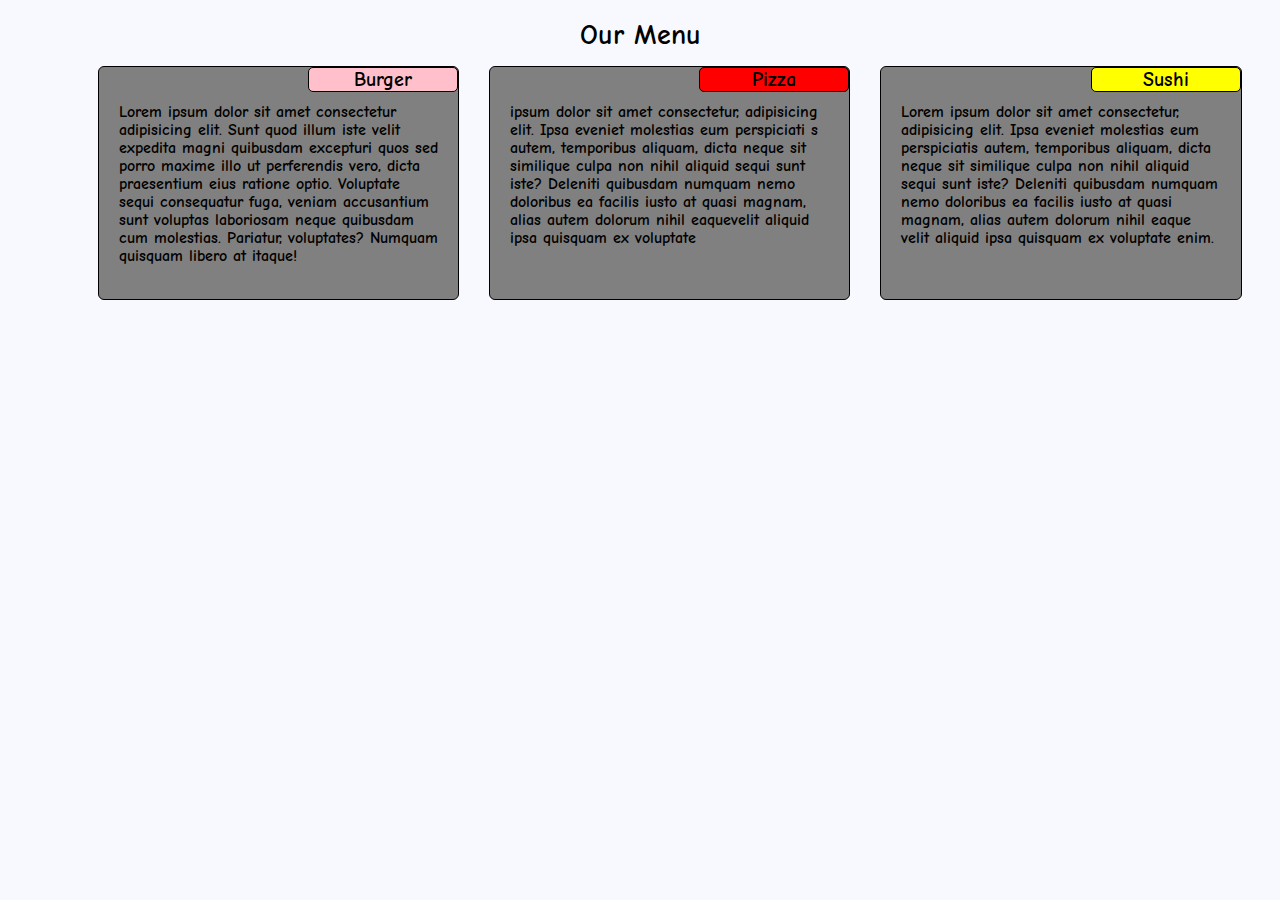
<file: Module2CodingAssignment/index.html>
<!DOCTYPE html>
<html lang="en">
<head>
    <meta charset="UTF-8">
    <meta http-equiv="X-UA-Compatible" content="IE=edge">
    <meta name="viewport" content="width=device-width, initial-scale=1.0">
    <link href="https://fonts.googleapis.com/css2?family=Comic+Neue&display=swap" rel="stylesheet">
    <link rel="stylesheet" href="responsive.css">
    <title>Assignmesnt Solution of Module 2</title>
</head>

<body>
    <h1>Our Menu</h1>
    <div class="row">
        <div class="col-lg-4 col-md-6 col-sm-12 cont cont1">
            <div class="he" id="he1">Burger</div>
            <p>Lorem ipsum dolor sit amet consectetur adipisicing elit. Sunt quod illum iste velit
                expedita magni quibusdam excepturi quos sed porro maxime illo ut perferendis vero, dicta praesentium
                eius
                ratione optio. Voluptate sequi consequatur fuga, veniam accusantium sunt voluptas laboriosam neque
                quibusdam
                cum molestias. Pariatur, voluptates? Numquam quisquam libero at itaque!</p>
        </div>  

        <div class="col-lg-4 col-md-6 col-sm-12 cont cont1">
            <div class="he" id="he2">Pizza</div>
            <p>ipsum dolor sit amet consectetur, adipisicing elit. Ipsa eveniet molestias eum
                perspiciati s autem, temporibus aliquam, dicta neque sit similique culpa non nihil aliquid sequi sunt
                iste?
                Deleniti quibusdam numquam nemo doloribus ea facilis iusto at quasi magnam, alias autem dolorum nihil
                eaquevelit aliquid ipsa quisquam ex voluptate</p>
        </div>
    <div class="col-lg-4 col-md-12 col-sm-12 cont">
        <div class="he" id="he3">Sushi</div>
        <p>Lorem ipsum dolor sit amet consectetur, adipisicing elit. Ipsa eveniet molestias eum
            perspiciatis autem, temporibus aliquam, dicta neque sit similique culpa non nihil aliquid sequi sunt iste?
            Deleniti quibusdam numquam nemo doloribus ea facilis iusto at quasi magnam, alias autem dolorum nihil eaque
            velit aliquid ipsa quisquam ex voluptate enim.</p>
    </div>
    </div>
</body>

</html>
</file>
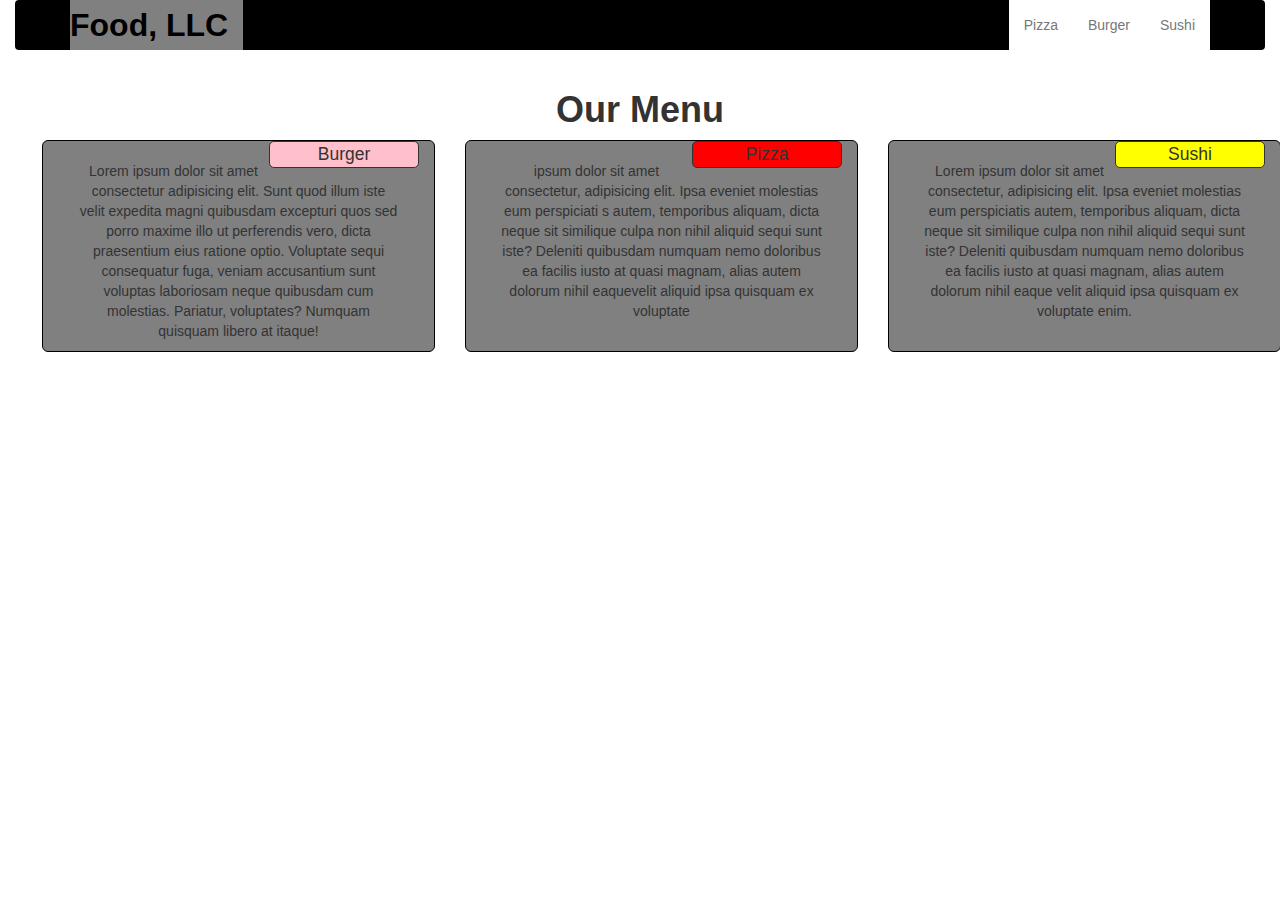
<file: Module3CodingAssignment/index.html>
<!DOCTYPE html>
<html lang="en">

<head>
    <meta charset="UTF-8">
    <meta http-equiv="X-UA-Compatible" content="IE=edge">
    <meta name="viewport" content="width=device-width, initial-scale=1.0">
    <link href="https://fonts.googleapis.com/css2?family=Comic+Neue&display=swap" rel="stylesheet">
    <link rel="stylesheet" href="https://maxcdn.bootstrapcdn.com/bootstrap/3.4.1/css/bootstrap.min.css">
    <link rel="stylesheet" href="test.css">
    <script src="https://code.jquery.com/jquery-3.5.1.slim.min.js"></script>
    <script src="https://cdn.jsdelivr.net/npm/popper.js@1.16.0/dist/umd/popper.min.js"></script>
    <script src="https://stackpath.bootstrapcdn.com/bootstrap/4.5.0/js/bootstrap.min.js"></script>
    
    <title>Assignmesnt Solution of Module 2</title>
</head>
<header class="container-fluid">
    <nav id="header-nav" class="navbar navbar-default navbar-dark bg-dark">
        <div class="container">
            <div class="navbar-header">
                <div class="navbar-brand">
                    <a href="index.html">Food, LLC</a>
                </div>
                <button type="button" class="navbar-toggle collapsed" data-toggle="collapse" data-target="#collapsable-nav" aria-expanded="false">
                   <span class="sr-only">Toggle navigation</span>
                   <span class="icon-bar"></span>
                   <span class="icon-bar"></span>
                   <span class="icon-bar"></span>
               </button>
            </div>
            <div id="collapsable-nav" class="collapse navbar-collapse">
                <ul id="nav-list" class="nav navbar-nav navbar-right">
                    <li><a href="#Pizza">Pizza</a></li>
                    <li><a href="#Burger">Burger</a></li>
                    <li><a href="#Sushi">Sushi</a></li>
                </ul>
            </div>
        </div>

    </nav>
</header>
<body>
   
    <h1>Our Menu</h1>
    <div class="row">
        <div class="col-lg-4 col-md-6 col-sm-12 cont cont1">
            <div class="he" id="he1">Burger</div>
            <p>Lorem ipsum dolor sit amet consectetur adipisicing elit. Sunt quod illum iste velit
                expedita magni quibusdam excepturi quos sed porro maxime illo ut perferendis vero, dicta praesentium
                eius
                ratione optio. Voluptate sequi consequatur fuga, veniam accusantium sunt voluptas laboriosam neque
                quibusdam
                cum molestias. Pariatur, voluptates? Numquam quisquam libero at itaque!</p>
        </div>

        <div class="col-lg-4 col-md-6 col-sm-12 cont cont1">
            <div class="he" id="he2">Pizza</div>
            <p>ipsum dolor sit amet consectetur, adipisicing elit. Ipsa eveniet molestias eum
                perspiciati s autem, temporibus aliquam, dicta neque sit similique culpa non nihil aliquid sequi sunt
                iste?
                Deleniti quibusdam numquam nemo doloribus ea facilis iusto at quasi magnam, alias autem dolorum nihil
                eaquevelit aliquid ipsa quisquam ex voluptate</p>
        </div>
        <div class="col-lg-4 col-md-12 col-sm-12 cont">
            <div class="he" id="he3">Sushi</div>
            <p>Lorem ipsum dolor sit amet consectetur, adipisicing elit. Ipsa eveniet molestias eum
                perspiciatis autem, temporibus aliquam, dicta neque sit similique culpa non nihil aliquid sequi sunt
                iste?
                Deleniti quibusdam numquam nemo doloribus ea facilis iusto at quasi magnam, alias autem dolorum nihil
                eaque
                velit aliquid ipsa quisquam ex voluptate enim.</p>
        </div>
    </div>
</body>
</html>
</file>
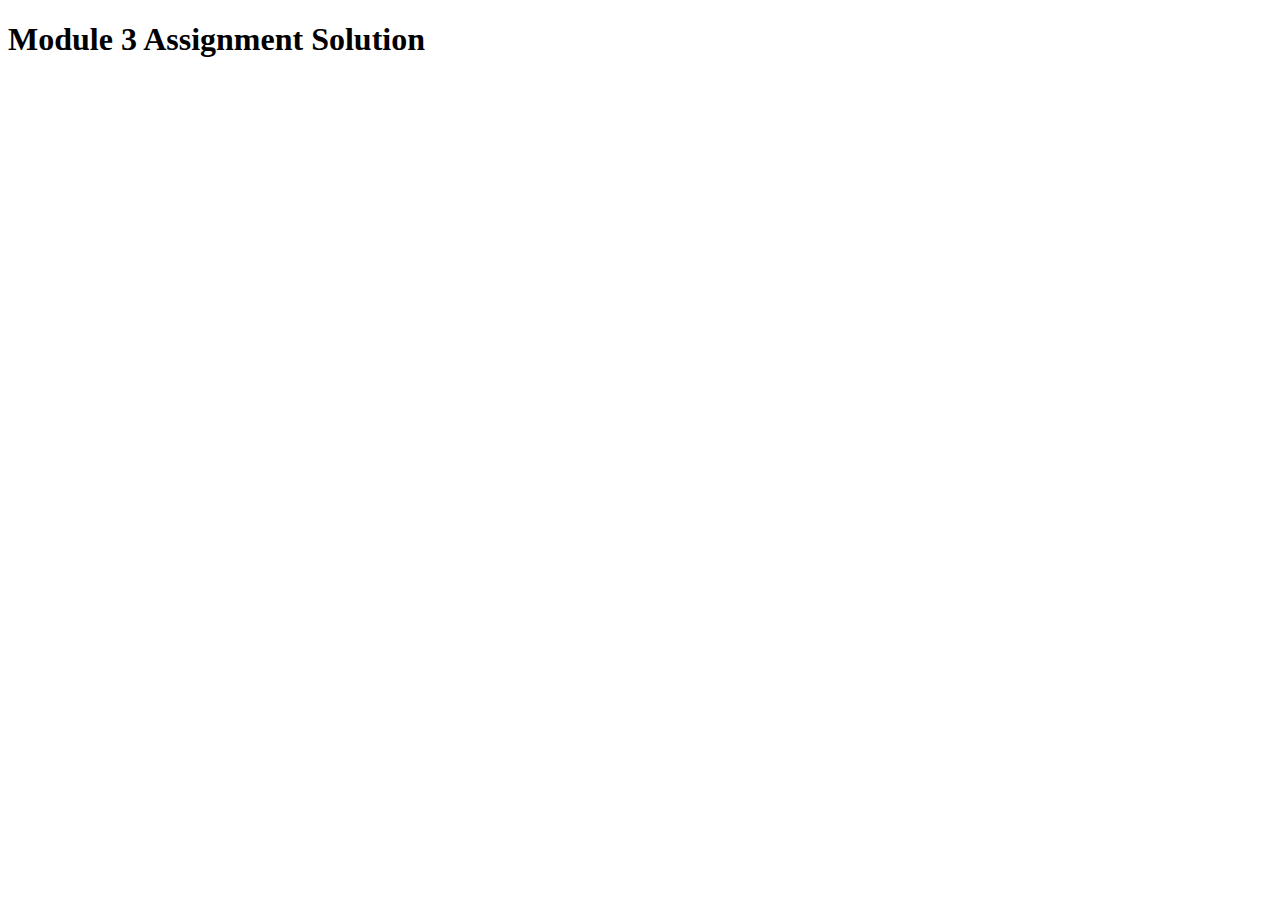
<file: Module4CodingAssignment/index.html>
<!DOCTYPE html>
<html lang="en">
<head>
    <meta charset="UTF-8">
    <meta http-equiv="X-UA-Compatible" content="IE=edge">
    <meta name="viewport" content="width=device-width, initial-scale=1.0">
    <script src="./js/script1.js"></script>
    <script src="./js/script2.js"></script>
    <script src="./js/script3.js"></script>
    <title>Assignment 3 Solution</title>
</head>
<body>
    <h1>Module 3 Assignment Solution</h1>
</body>
</html>
</file>
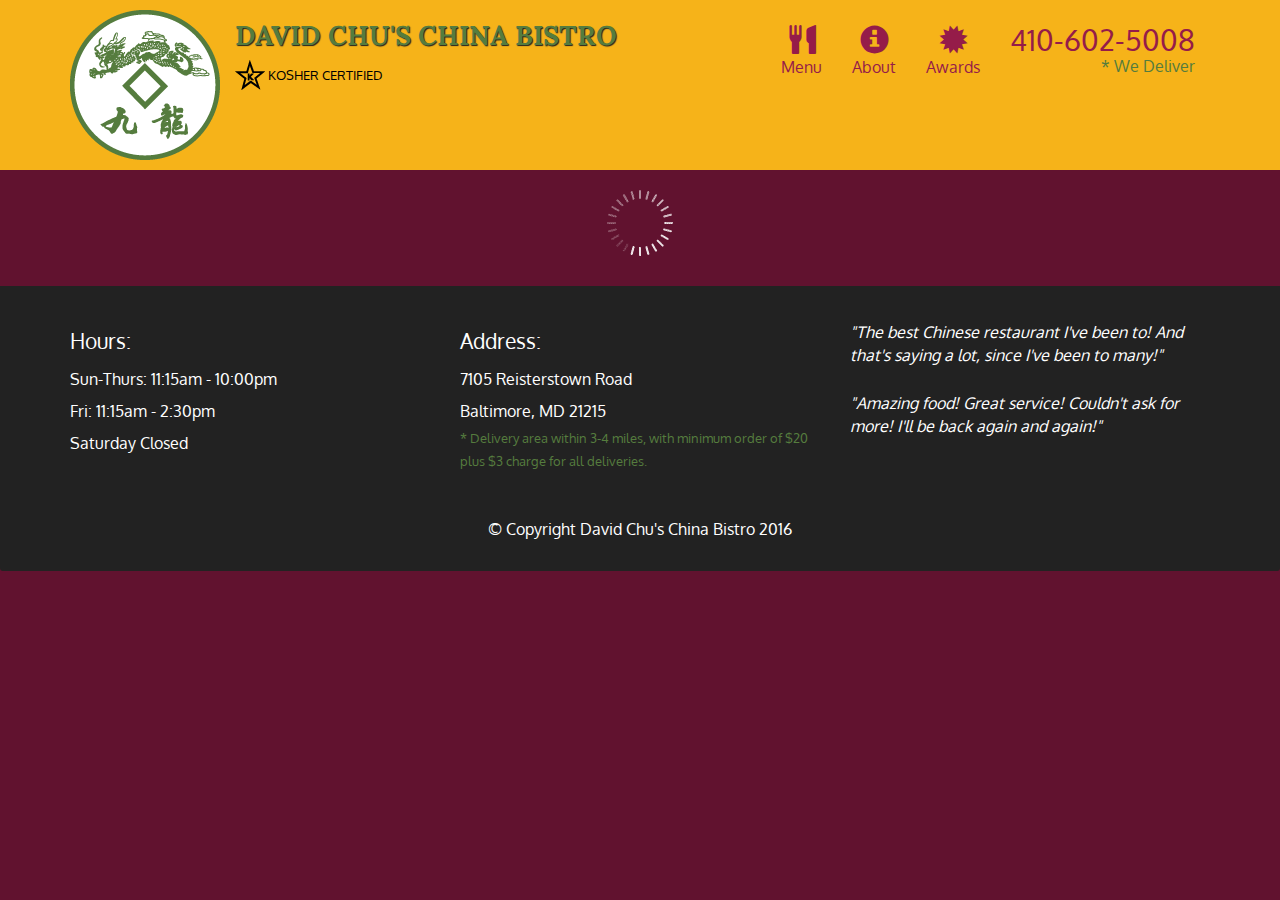
<file: Module5CodingAssignment/index.html>
<!doctype html>
<html lang="en">
  <head>
    <meta charset="utf-8">
    <meta http-equiv="X-UA-Compatible" content="IE=edge">
    <meta name="viewport" content="width=device-width, initial-scale=1">
    <title>David Chu's China Bistro</title>
    <link rel="stylesheet" href="css/bootstrap.min.css">
    <link rel="stylesheet" href="css/styles.css">
    <link href='https://fonts.googleapis.com/css?family=Oxygen:400,300,700' rel='stylesheet' type='text/css'>
    <link href='https://fonts.googleapis.com/css?family=Lora' rel='stylesheet' type='text/css'>
  </head>
<body>
  <header>
    <nav id="header-nav" class="navbar navbar-default">
      <div class="container">
        <div class="navbar-header">
          <a href="index.html" class="pull-left visible-md visible-lg">
            <div id="logo-img" alt="Logo image"></div>
          </a>

          <div class="navbar-brand">
            <a href="index.html"><h1>David Chu's China Bistro</h1></a>
            <p>
              <img src="images/star-k-logo.png" alt="Kosher certification">
              <span>Kosher Certified</span>
            </p>
          </div>

          <button id="navbarToggle" type="button" class="navbar-toggle collapsed" data-toggle="collapse" data-target="#collapsable-nav" aria-expanded="false">
            <span class="sr-only">Toggle navigation</span>
            <span class="icon-bar"></span>
            <span class="icon-bar"></span>
            <span class="icon-bar"></span>
          </button>
        </div>
        
        <div id="collapsable-nav" class="collapse navbar-collapse">
           <ul id="nav-list" class="nav navbar-nav navbar-right">
            <li id="navHomeButton" class="visible-xs active">
              <a href="index.html">
                <span class="glyphicon glyphicon-home"></span> Home</a>
            </li>
            <li id="navMenuButton">
              <a href="#" onclick="$dc.loadMenuCategories();">
                <span class="glyphicon glyphicon-cutlery"></span><br class="hidden-xs"> Menu</a>
            </li>
            <li>
              <a href="#">
                <span class="glyphicon glyphicon-info-sign"></span><br class="hidden-xs"> About</a>
            </li>
            <li>
              <a href="#">
                <span class="glyphicon glyphicon-certificate"></span><br class="hidden-xs"> Awards</a>
            </li>
            <li id="phone" class="hidden-xs">
              <a href="tel:410-602-5008">
                <span>410-602-5008</span></a><div>* We Deliver</div>
            </li>
          </ul><!-- #nav-list -->
        </div><!-- .collapse .navbar-collapse -->
      </div><!-- .container -->
    </nav><!-- #header-nav -->
  </header>

  <div id="call-btn" class="visible-xs">
    <a class="btn" href="tel:410-602-5008">
    <span class="glyphicon glyphicon-earphone"></span>
    410-602-5008
    </a>
  </div>
  <div id="xs-deliver" class="text-center visible-xs">* We Deliver</div>

  <div id="main-content" class="container"></div>

  <footer class="panel-footer">
    <div class="container">
      <div class="row">
        <section id="hours" class="col-sm-4">
          <span>Hours:</span><br>
          Sun-Thurs: 11:15am - 10:00pm<br>
          Fri: 11:15am - 2:30pm<br>
          Saturday Closed
          <hr class="visible-xs">
        </section>
        <section id="address" class="col-sm-4">
          <span>Address:</span><br>
          7105 Reisterstown Road<br>
          Baltimore, MD 21215
          <p>* Delivery area within 3-4 miles, with minimum order of $20 plus $3 charge for all deliveries.</p>
          <hr class="visible-xs">
        </section>
        <section id="testimonials" class="col-sm-4">
          <p>"The best Chinese restaurant I've been to! And that's saying a lot, since I've been to many!"</p>
          <p>"Amazing food! Great service! Couldn't ask for more! I'll be back again and again!"</p>
        </section>
      </div>
      <div class="text-center">&copy; Copyright David Chu's China Bistro 2016</div>
    </div>
  </footer>

  <!-- jQuery (Bootstrap JS plugins depend on it) -->
  <script src="js/jquery-2.1.4.min.js"></script>
  <script src="js/bootstrap.min.js"></script>
  <script src="js/ajax-utils.js"></script>
  <script src="js/script.js"></script>
</body>
</html>
</file>
<file: Module2CodingAssignment/responsive.css>
*{
    box-sizing: border-box;
   
}
body{
    font-family: 'Comic Neue', cursive;
    font-weight: bold;
    background-color: ghostwhite;
}
h1{
    font-size: 175%;
    margin-bottom: 15px;
    text-align: center;
    font-weight: bolder;
}
.row{

    width: 100%;
    padding-left:60px;
}
    
.cont{
    justify-content: space-evenly;
    border: 1px solid black;
    background-color: grey;
  border-radius: 6px;
  margin-bottom: 10px;
}
#he1{
    background-color: pink;
}
#he2{
    background-color: red;
}
#he3{
    background-color: yellow;   
}
.he{    
    float: right;
    border: 1px solid;  
    border-radius: 5px;
    width: 150px;
    text-align: center;
    font-size: 125%;
}
p{
    width: 100%;
    height: 200px;
    margin-right: auto;
    margin-left: auto;
    padding: 20px;

    
    
}
/* .cont1{
margin-right: 10px;} */ 


@media (min-width: 992px){
.col-lg-4{
    width: 30%;
    float: left;
   left:27px;
   margin-left: 30px;
}
}
@media (min-width: 768px) and (max-width: 991px){
.cont{
    float: left;
    width: 43.75%;
    left: 20px;
    margin-right: 20px;
    margin-bottom: 20px;
    height: 300px;
}
.col-md-12{
    margin:0;
    margin-top: 20px;
     width: 90.5%;
     height: 150px;
     left: 46px;
     position: 0;

}
}



@media (max-width: 767px){
.col-sm-12{
clear: left;
width: 82%;
margin-bottom: 20px;
height: 350px;
}
}
</file>
<file: Module3CodingAssignment/test.css>
* {
    margin: 0;
    padding: 0;
}

body {
    text-align: center;
}

h1 {
    font-weight: 800;
}

.navbar-header {
    background-color: grey;
}

.navbar-brand a {
    color: #000;
    font-size: xx-large;
    font-weight: 800;
}

.box {
    background-color: grey;
}

.row {
    display: inline-block;
}

.nav{
    text-align: center;
    background-color: #fff;
}
.navbar{
    background-color: grey;
}

.cont{
    justify-content: space-evenly;
    border: 1px solid black;
    background-color: grey;
  border-radius: 6px;
  margin-bottom: 10px;
}
#he1{
    background-color: pink;
}
#he2{
    background-color: red;
}
#he3{
    background-color: yellow;   
}
.he{    
    float: right;
    border: 1px solid;  
    border-radius: 5px;
    width: 150px;
    text-align: center;
    font-size: 125%;
}
p{
    width: 100%;
    height: 200px;
    margin-right: auto;
    margin-left: auto;
    padding: 20px;

    
    
}
/* .cont1{
margin-right: 10px;} */ 


@media (min-width: 992px){
.col-lg-4{
    width: 30%;
    float: left;
   left:27px;
   margin-left: 30px;
}
}
@media (min-width: 768px) and (max-width: 991px){
.cont{
    float: left;
    width: 43.75%;
    left: 20px;
    margin-right: 20px;
    margin-bottom: 20px;
}
.col-md-12{
    margin:0;
    margin-top: 20px;
     width: 90.5%; 
     height: 200px;
     left: 46px;
     position: 0;

}
}

#myNavbar ul li a {
	color: #61122F;
}
.navbar-brand{
    font-size: 30px;	
    }
    .glyphicon{
        font-size: 30px;
        color:#61122F; 
    }
    .navbar{

        border: none;
        background-color: black;
        color: #61122F;
        } 

@media (max-width: 767px){
.col-sm-12{
clear: left;
width: 82%;
margin-bottom: 20px;
}
}
</file>
<file: Module5CodingAssignment/css/styles.css>
body {
  font-size: 16px;
  color: #fff;
  background-color: #61122f;
  font-family: 'Oxygen', sans-serif;
}

/** HEADER **/
#header-nav {
  background-color: #f6b319;
  border-radius: 0;
  border: 0;
}

#logo-img {
  background: url('../images/restaurant-logo_large.png') no-repeat;
  width: 150px;
  height: 150px;
  margin: 10px 15px 10px 0;
}

.navbar-brand {
  padding-top: 25px;
}
.navbar-brand h1 { /* Restaurant name */
  font-family: 'Lora', serif;
  color: #557c3e;
  font-size: 1.5em;
  text-transform: uppercase;
  font-weight: bold;
  text-shadow: 1px 1px 1px #222;
  margin-top: 0;
  margin-bottom: 0;
  line-height: .75;
}
.navbar-brand a:hover, .navbar-brand a:focus {
  text-decoration: none;
}
.navbar-brand p { /* Kosher cert */
  color: #000;
  text-transform: uppercase;
  font-size: .7em;
  margin-top: 15px;
}
.navbar-brand p span { /* Star-K */
  vertical-align: middle;
}

#nav-list {
  margin-top: 10px;
}
#nav-list a {
  color: #951C49;
  text-align: center;
}
#nav-list a:hover {
  background: #E7E7E7;
}
#nav-list a span {
  font-size: 1.8em;
}

#phone {
  margin-top: 5px;
}
#phone a { /* Phone number */
  text-align: right;
  padding-bottom: 0;
}
#phone div { /* We Deliver */
  color: #557c3e;
  text-align: right;
  padding-right: 15px;
}

.navbar-header button.navbar-toggle, .navbar-header .icon-bar {
  border: 1px solid #61122f;
}
.navbar-header button.navbar-toggle {
  clear: both;
  margin-top: -30px;
}
/* END HEADER */

/* FOOTER */
.panel-footer {
  margin-top: 30px;
  padding-top: 35px;
  padding-bottom: 30px;
  background-color: #222;
  border-top: 0;
}
.panel-footer div.row {
  margin-bottom: 35px;
}
#hours, #address {
  line-height: 2;
}
#hours > span, #address > span {
  font-size: 1.3em;
}
#address p {
  color: #557c3e;
  font-size: .8em;
  line-height: 1.8;
}
#testimonials {
  font-style: italic;
}
#testimonials p:nth-child(2) {
  margin-top: 25px;
}
/* END FOOTER */



/* HOME PAGE */
.container .jumbotron {
  box-shadow: 0 0 50px #3F0C1F;
  border: 2px solid #3F0C1F;
}

#menu-tile, #specials-tile, #map-tile {
  height: 250px;
  width: 100%;
  margin-bottom: 15px;
  position: relative;
  border: 2px solid #3F0C1F;
  overflow: hidden;
}
#menu-tile:hover, #specials-tile:hover, #map-tile:hover {
  box-shadow: 0 1px 5px 1px #cccccc;
}
#menu-tile {
  background: url('../images/menu-tile.jpg') no-repeat;
  background-position: center;
}
#specials-tile {
  background: url('../images/specials-tile.jpg') no-repeat;
  background-position: center;
}
#menu-tile span, #specials-tile span, #map-tile span {
  position: absolute;
  bottom: 0;
  right: 0;
  width: 100%;
  text-align: center;
  font-size: 1.6em;
  text-transform: uppercase;
  background-color: #000;
  color: #fff;
  opacity: .8;
}
/* END HOME PAGE */

/* MENU CATEGORIES PAGE */
.category-tile { 
  position: relative;
  border: 2px solid #3F0C1F;
  overflow: hidden;
  width: 200px;
  height: 200px;
  margin: 0 auto 15px;
}
.category-tile span {
  position: absolute;
  bottom: 0;
  right: 0;
  width: 100%;
  text-align: center;
  font-size: 1.2em;
  text-transform: uppercase;
  background-color: #000;
  color: #fff;
  opacity: .8;
}
.category-tile:hover {
  box-shadow: 0 1px 5px 1px #cccccc;
}

#menu-categories-title + div {
  margin-bottom: 50px;
}
/* END MENU CATEGORIES PAGE */

/* SINGLE CATEGORY PAGE */
.menu-item-tile {
  margin-bottom: 25px;
}
.menu-item-tile hr {
  width: 80%;
}
.menu-item-tile .menu-item-price {
  font-size: 1.1em;
  text-align: right;
  margin-top: -15px;
  margin-right: -15px;
}
.menu-item-tile .menu-item-price span {
  font-size: .6em;
}
.menu-item-photo {
  position: relative;
  border: 2px solid #3F0C1F; 
  overflow: hidden;
  padding: 0;
  margin-right: -15px;
  margin-left: auto;
  margin-bottom: 20px;
  max-width: 250px;
}
.menu-item-photo div {
  position: absolute;
  bottom: 0;
  right: 0;
  width: 80px;
  background-color: #557c3e;
  text-align: center;
}
.menu-item-description {
  padding-right: 30px;
}
h3.menu-item-title {
  margin: 0 0 10px;
}
.menu-item-details {
  font-size: .9em;
  font-style: italic;
}
/* END SINGLE CATEGORY PAGE */


/********** Large devices only **********/
@media (min-width: 1200px) {
  .container .jumbotron {
    background: url('../images/jumbotron_1200.jpg') no-repeat;
    height: 675px;
  }
}

/********** Medium devices only **********/
@media (min-width: 992px) and (max-width: 1199px) {
  /* Header */
  #logo-img {
    background: url('../images/restaurant-logo_medium.png') no-repeat;
    width: 100px;
    height: 100px;
    margin: 5px 5px 5px 0;
  }
  /* End Header */

  /* Home Page */
  .container .jumbotron {
    background: url('../images/jumbotron_992.jpg') no-repeat;
    height: 558px;
  }
  /* End Home Page */
}

/********** Small devices only **********/
@media (min-width: 768px) and (max-width: 991px) {
  /* Home Page */
  .container .jumbotron {
    background: url('../images/jumbotron_768.jpg') no-repeat;
    height: 432px;
  }
  /* End Home Page */
}

/********** Extra small devices only **********/
@media (max-width: 767px) {
  /* Header */
  .navbar-brand {
    padding-top: 10px;
    height: 80px;
  }
  .navbar-brand h1 { /* Restaurant name */
    padding-top: 10px;
    font-size: 5vw; /* 1vw = 1% of viewport width */
  }
  .navbar-brand p { /* Kosher cert */
    font-size: .6em;
    margin-top: 12px;
  }
  .navbar-brand p img { /* Star-K */
    height: 20px;
  }

  #collapsable-nav a { /* Collapsed nav menu text */
    font-size: 1.2em;
  }
  #collapsable-nav a span { /* Collapsed nav menu glyph */
    font-size: 1em;
    margin-right: 5px;
  }

  #call-btn > a {
    font-size: 1.5em;
    display: block;
    margin: 0 20px;
    padding: 10px;
    border: 2px solid #fff;
    background-color: #f6b319;
    color: #951c49;
  }
  #xs-deliver {
    margin-top: 5px;
    font-size: .7em;
    letter-spacing: .1em;
    text-transform: uppercase;
  }
  /* End Header */

  /* Footer */
  .panel-footer section {
    margin-bottom: 30px;
    text-align: center;
  }
  .panel-footer section:nth-child(3) {
    margin-bottom: 0; /* margin already exists on the whole row */
  }
  .panel-footer section hr {
    width: 50%;
  }
  /* End Footer */

  /* Home Page */
  .container .jumbotron {
    margin-top: 30px;
    padding: 0;
  }
  #menu-tile, #specials-tile {
    width: 360px;
    margin: 0 auto 15px;
  }

  .menu-item-photo {
    margin-right: auto;
  }
  .menu-item-tile .menu-item-price {
    text-align: center;
  }
  .menu-item-description {
    text-align: center;;
  }
}


/********** Super extra small devices Only :-) (e.g., iPhone 4) **********/
@media (max-width: 479px) {
  /* Header */
  .navbar-brand h1 { /* Restaurant name */
    padding-top: 5px;
    font-size: 6vw;
  }
  /* End Header */
  
  /* Home page */
  #menu-tile, #specials-tile {
    width: 280px;
    margin: 0 auto 15px;
  }

  .col-xxs-12 {
    position: relative;
    min-height: 1px;
    padding-right: 15px;
    padding-left: 15px;
    float: left;
    width: 100%;
  }
}
</file>
